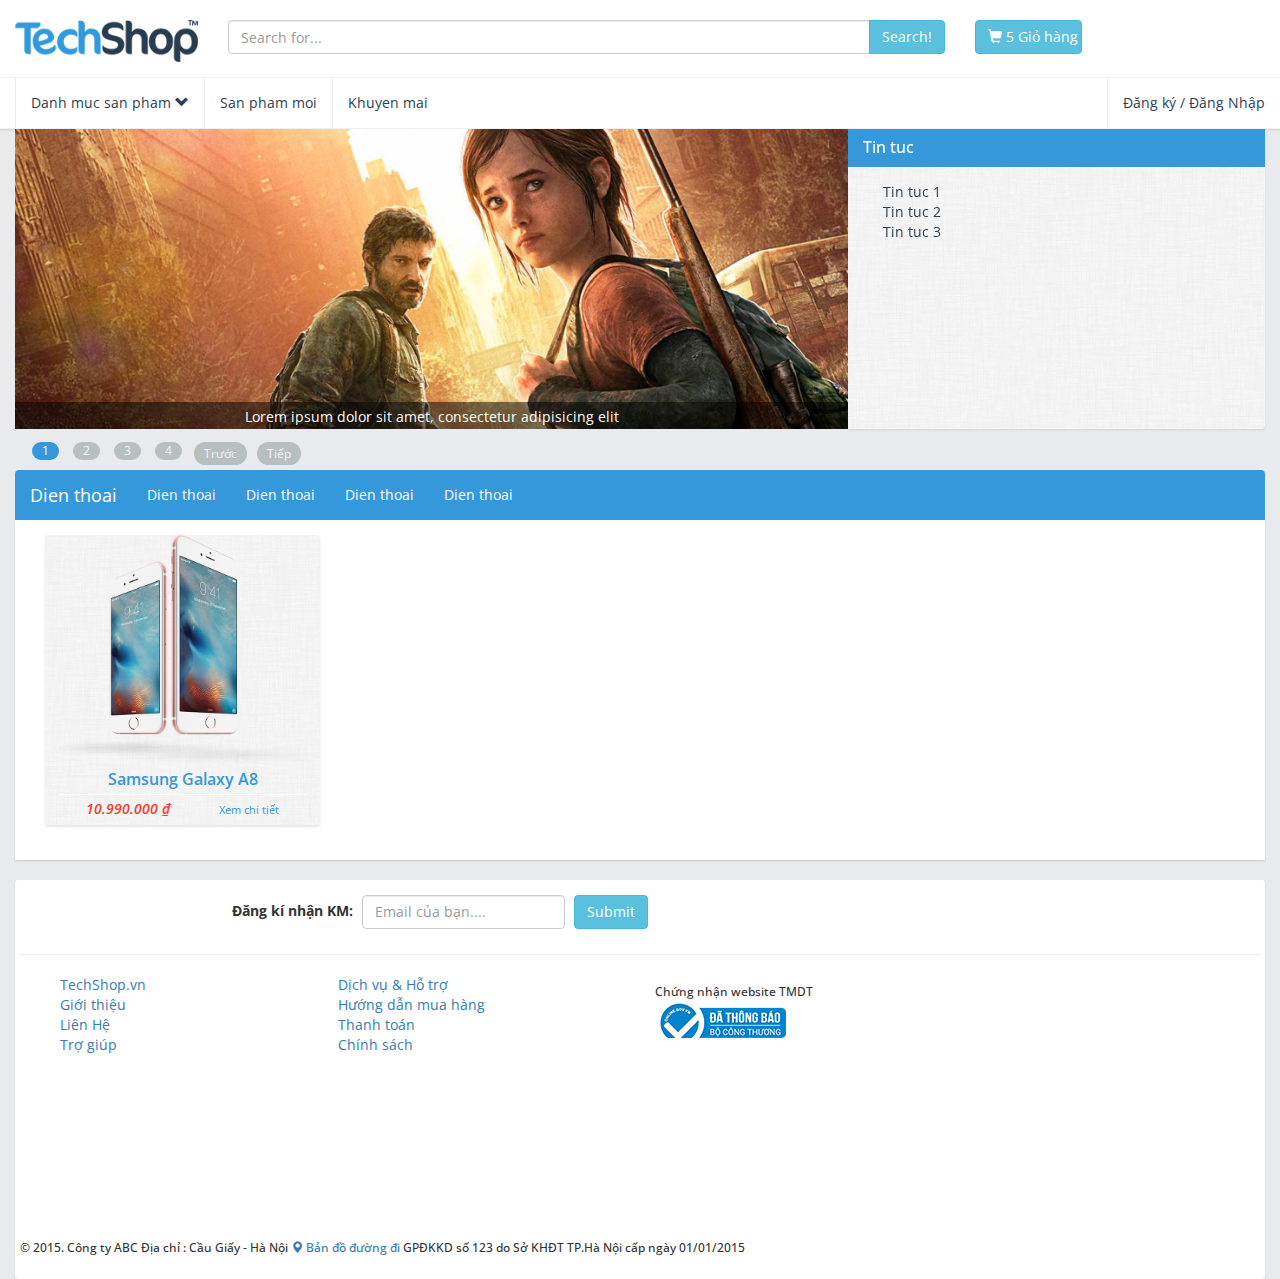
<file: front-end-master/index.html>
<!DOCTYPE html>
<html>
	<head>
		<meta charset="utf-8">
		<title>Techshop.com.vn - ĐTDD, Laptop, Máy tính bảng </title>
		<meta name="title" content="Amazon.com.vn - ĐTDD, Laptop," />
	    <meta name="description text-center" content="Hàng 100% chính hãng được phân p   " />
	    <meta name="keywords" content="điện thoại di dộng, máy tính bảng,  " />
		<meta name="copyright" content="Nhóm 5 : Nguyễn Trang,Trần Lộc, Bùi Hải">
		<meta name="author" content="PHP Team 5">
		<link href='https://fonts.googleapis.com/css?family=Open+Sans:400,600,300' rel='stylesheet' type='text/css'>
		<link rel="stylesheet" href="css/bootstrap.min.css">
		<!-- <link rel="stylesheet" href="css/bootstrap-theme.min.css"> -->
		<link rel="stylesheet" href="css/normalize.css">
		<link rel="stylesheet" href="css/style.css">
		<script src="js/jquery.min.js"></script>
		<script src="js/bootstrap.min.js"></script>
	    <script src="js/owl.carousel.min.js"></script>
        <link href="css/owl.carousel.css" rel="stylesheet">
		<link href="css/owl.theme.css" rel="stylesheet">
		<link href="css/owl.transitions.css" rel="stylesheet">
		<script type="text/javascript">
			$(document).ready(function() {
				$("#owl-demo").owlCarousel({
				      navigation : true, // Show next and prev buttons
				      slideSpeed : 400,
				      autoPlay: 5500,
				      lazyLoad : true,
				      paginationSpeed : 5000,
				      paginationNumbers: true,
				      stopOnHover : true,
				      transitionStyle: "backSlide",
				      navigationText : ["Trước","Tiếp"],
				      singleItem:true,
				});
			});
		</script>
	</head>
<body>
<div class="container-fluid">


	<header class="row">
		<br class="hidden-xs">
		<div class="col-md-3 col-lg-2 col-sm-3 col-xs-8 col-xs-offset-2 col-sm-offset-0">
	        <img class="img-responsive" src="images/logo.png" alt="Logo">
	    </div>
	    <div class="col-md-7 col-lg-7 col-xs-12 col-sm-6">
	        <div class="input-group search-box ">
			    <input type="text" class="form-control search-input" placeholder="Search for...">
		        <span class="input-group-btn">
		        	<button class="btn search-button btn-info" type="button">Search!</button>
			    </span>
		    </div>
	    </div>
		<div class="col-md-2 col-lg-2 col-xs-6 col-sm-2 cart">
	    	<button type="button" class="btn btn-info col-xs-12 col-md-12 col-lg-7"  data-toggle="modal" data-target="#myModal">
	    		<i class="glyphicon glyphicon-shopping-cart"></i> 5 Giỏ hàng
	    	</button>
		</div>
	
		<div class="navbar no_margin" role="navigation">
			<div class="navbar-header">
				<div class="col-xs-6">
				    <button type="button" class=" col-xs-12 navbar-toggle button_menu" data-toggle="collapse" data-target=".menutop">
				        <span class="icon-toggle pull-left">Menu</span>
				        <i class="glyphicon glyphicon-list pull-right"></i>
				    </button>
				</div>
			</div>
	    	<div class="col-md-12 col-xs-12 collapse navbar-collapse menutop ">
	            <ul class="nav navbar-nav">
	                <li class="list_menu">
						<a class='item_menu'class="dropdown-toggle" data-toggle="dropdown">
	                        Danh muc san pham <i class="glyphicon glyphicon-chevron-down"></i></a>
	                     	<ul class="dropdown-menu sub-menu" >
	                            <li><a href=" ">Category 1</a></li>
	                            <li><a href=" ">Category 2</a></li>
	                            <li><a href=" ">Category 3</a></li>
	                        </ul>
	                </li>
	                <li class="list_menu"><a class='item_menu' href="">San pham moi</a></li>
	                <li class="list_menu"><a class='item_menu' href="">Khuyen mai</a></li>
	            </ul>
	            <ul class="nav navbar-nav navbar-right ">
	                <li class="list_menu"><a class='item_menu'data-toggle="modal" data-target="#myModal2" href="">Đăng ký / Đăng Nhập</a></li>
	            </ul>
			</div><!-- /end menu -->
		</div>
		<!-- . Navbar -->
		</header>

		<div class="col-lg-8 col-md-8 box_slide">	
			<div id="owl-demo" class="owl-carousel owl-theme">
			  <div class="item"><a href=""><img src="images/fullimage1.jpg" class="img-responsive" alt="The Last of us"></a>
					<p class="description text-center"><a href="">Lorem ipsum dolor sit amet, consectetur adipisicing elit</a></p>
			  </div>
			  <div class="item"><a href=""><img src="images/fullimage2.jpg" class="img-responsive" alt="The Last of us"></a>
					<p class="description text-center"><a href="">Lorem ipsum dolor sit amet, consectetur adipisicing elit</a></p>
			  </div>
			  <div class="item"><a href=""><img src="images/fullimage3.jpg" class="img-responsive" alt="The Last of us"></a>
					<p class="description text-center"><a href="">Lorem ipsum dolor sit amet, consectetur adipisicing elit</a></p>
			  </div>
			  <div class="item"><a href=""><img src="images/fullimage2.jpg" class="img-responsive" alt="The Last of us"></a>
					<p class="description text-center"><a href="">Lorem ipsum dolor sit amet, consectetur adipisicing elit</a></p>
			  </div>
			</div>
		</div>
		<div class="clearfix hidden-lg hidden-md"></div>
		<div class="panel col-lg-4 col-md-4 news">
		  <div class="panel-heading heading-news">
		    <h3 class="panel-title"><a href="">Tin tuc</a></h3>
		  </div>
		  <div class="panel-body">
			   <ul>
		  			<li><a href="#">Tin tuc 1</a></li>
		  			<li><a href="#">Tin tuc 2</a></li>
		  			<li><a href="#">Tin tuc 3</a></li>
			  </ul>
		  </div>
		</div>
		<div class="clearfix"></div>

	<div class="panel panel-pro">
		<div class="panel-heading  navbar-default heading-cate">
			<div class="navbar-header">
				<button type="button" class="navbar-toggle button_menu" data-toggle="collapse" data-target=".nav-tittle">
		            <span class="icon-toggle">
		                <span class="icon-bar"></span>
		                <span class="icon-bar"></span>
		                <span class="icon-bar"></span>
		            </span>
		        </button>
				<a href="#" class="navbar-brand">Dien thoai</a>
			</div>
			<div class="navbar-collapse collapse nav-tittle">
				<ul class="nav navbar-nav">
					<li><a href="#">Dien thoai</a></li>
					<li><a href="#">Dien thoai</a></li>
					<li><a href="#">Dien thoai</a></li>
					<li><a href="#">Dien thoai</a></li>
				</ul>
			</div>
		</div>
		<div class="panel-body product" >
			<div class="col-sm-6 col-md-3 ">
				<div class="well text-center well-sm">
					<div class="info">
						<img src="images/6.png" class="img-responsive " alt="">
							<span class="text-left">
								<ul>
									<li>Ram</li>
									<li>Man hinh</li>
									<li>CPU</li>
									<li>Bo nho trong</li>
									<li>Chip</li>
								</ul>
							</span>
					</div>
					<div class="detail">
						<h2 href="#" class="name "><a  href="#">Samsung Galaxy A8</a></h2>
						<hr>
						<i class="price pull-left">10.990.000 ₫</i>
						<a href="#" class="btn-link view pull-right"><small>Xem chi tiết </small></a>
						
					</div>
				</div>
			</div>
		</div>
	</div>
	<footer>
		<div class="row">
			<div class="col-md-6 col-md-offset-2">
				<form action="#" class="form-inline ">
					<div class="form-group">
					    <label>Đăng kí nhận KM: </label>
					    <input type="text" class="form-control" id="exampleInputName2" placeholder="Email của bạn....">
					    <button type="submit" class="btn btn-info ">Submit</button>
				    </div>

				</form>
			</div>
		</div>
		<hr>
		<div class="row">
		<div class="col-md-6 col-sm-6 col-lg-3 col-xs-6">
			<ul>
				<li><a href="">TechShop.vn</a></li>
				<li><a href="">Giới thiệu</a></li>
				<li><a href="">Liên Hệ </a></li>
				<li><a href="">Trợ giúp </a></li>
			</ul></div>
			<ul class="col-md-6 col-sm-6 col-lg-3 col-xs-6">
				<li><a href="">Dịch vụ & Hỗ trợ</a></li>
				<li><a href="">Hướng dẫn mua hàng </a></li>
				<li><a href="">Thanh toán</a></li>
				<li><a href="">Chính sách  </a></li>
			</ul>
			<h6 class="col-md-6 col-sm-6 col-lg-3 col-xs-12">
				<span>Chứng nhận website TMDT</span>
				<img src="images/certify.png" alt="">
			</h6>
			<div class="col-md-6 col-sm-6 col-lg-3 col-xs-12">			
				<iframe src="http://www.facebook.com/plugins/likebox.php?href=https://www.facebook.com/facebook&amp;width=240&amp;colorscheme=light&amp;show_faces=true&amp;connections=9&amp;stream=false&amp;header=false&amp;height=250" frameborder="0" scrolling="no" style="border: medium none; overflow: hidden; height: 250px; width: 240px;background:#fff;"></iframe>
			</div> 
			<div class="clear-fixed"></div>
				<h6 class="col-md-12">
					<span>© 2015. Công ty ABC
					Địa chỉ : Cầu Giấy - Hà Nội <a href="#"><i class="glyphicon glyphicon-map-marker"></i>  Bản đồ đường đi</a>
					GPĐKKD số 123 do Sở KHĐT TP.Hà Nội cấp ngày 01/01/2015</span>
				</h6>
		</div>
	</footer>
</div><!-- .wrapper -->
</body>
</html>
<!-- Modal -->
<div class="modal fade" id="myModal" tabindex="-1" role="dialog" aria-labelledby="myModalLabel">
  <div class="modal-dialog" role="document">
    <div class="modal-content">
      <div class="modal-header">
        <button type="button" class="close" data-dismiss="modal" aria-label="Close"><span aria-hidden="true">&times;</span></button>
        <h4 class="modal-title" id="myModalLabel">Cart</h4>
      </div>
      <div class="modal-body">
        <div>dfjfhj</div>
        <div>dfjfhj</div>
        <div>dfjfhj</div>
        </ul>
      </div>
      <div class="modal-footer">
        <button type="button" class="btn btn-success">Checkout</button>
        <button type="button" class="btn btn-danger">Delete</button>
        <button type="button" class="btn btn-default" data-dismiss="modal">Close</button>
      </div>
    </div>
  </div>
</div>

<div class="modal fade" id="myModal2" tabindex="-1" role="dialog" aria-labelledby="myModalLabel">
  <div class="modal-dialog" role="document">
    <div class="modal-content">
      <div class="modal-header">
        <button type="button" class="close" data-dismiss="modal" aria-label="Close"><span aria-hidden="true">&times;</span></button>
        <h4 class="modal-title" id="myModalLabel">Login / Logout</h4>
      </div>
      <div class="modal-body">
        <div>Login</div>
        <div>Logout</div>
        </ul>
      </div>
      <div class="modal-footer">
        <button type="button" class="btn btn-default" data-dismiss="modal">Close</button>
      </div>
    </div>
  </div>
</div>
</file>
<file: front-end-master/css/style.css>
*{
	font-family: 'Open Sans', sans-serif;
}
body{
  	background: #E9EAED;
}
header{
	border: 0;
  	background: #fff;
	padding: 0;
	margin: 0 ;
	box-shadow: 0px 1px 2px rgba(0,0,0,0.1);
	border-radius: 0  ;
}
@media (max-width: 768px) {
	.search-box,.cart{
		margin-top: 5px;
	}
}
.button-menu{
	margin: 5px 5px 5px 0;
}
.menutop{
	width: 100%;
	border-top: solid 1px #f0f0f0;
	border-bottom: solid 1px #f0f0f0;
	margin: 15px 0 0 0 ;
	/*padding: 0 10px;*/
}
.item_menu{
	color: #2C3E50;
	border-left: 1px solid #E9EAED; 
	padding: 8px 10px;
}
.list_menu:hover .item_menu:hover{
	color: #3498DB;
	background: url('../images/bg.png');
}
@media (max-width: 768px) {
	.item_menu{
		border-left: none; 
	}
}
@media (min-width: 769px) {
	.list_menu:hover ul{
	    display: block;
	}
}
.list_menu .open .item_menu,
.sub-menu li a:hover{
	color: #3498DB;
	background: url('../images/bg.png');
}
.no_margin{
	margin: 0;
	border: none;
}
.box_slide{
	padding: 0px;
}
.news{
	padding: 0 ;
	max-height: 300px;
	overflow: hidden;
	height: 300px;
	border-radius:0 0 4px 0;
    box-shadow: 0 1px 2px rgba(0,0,0,.1);
	background: url('../images/bg.png');
	border: none;
}
.heading-news{
	background: #3498DB;	
	border: none;
	border-radius: 0;
}
.heading-news h3{
	color: #fff;
}
.news > div.panel-body > ul > li > a{
	color: #2C3E50;
	font-weight: 400;
	padding: 0;
}
.news > div.panel-body > ul > li > a:hover{
	color: #3498DB;
}
.news > div.panel-body > ul{
	padding-left: 20px;
}
.news > div.panel-body > ul > li{
	list-style-type: none;
}
.heading-cate{
	padding: 0;
	background: #3498DB;	
	border: none;
	border-radius:  4px 4px 0 0;
	margin: 0;
}
div.heading-cate > div.navbar-header > a,
li,
div.navbar-collapse.collapse.nav-tittle > ul > li > a{
	color: #fff;
}
div.heading-cate > div.navbar-header > a:hover,
div.navbar-collapse.collapse.nav-tittle > ul > li > a:hover{
	background: #2980B9;
	color: #fff;
}
.panel-pro{
	border: none;
	/*overflow: hidden;*/
	border-radius: 4px;
}
.product{
  	background: #fff;
    box-shadow: 0 1px 2px rgba(0,0,0,.1);
}
@media (min-width: 669px) {
	.item{
		position: relative;
		height: 300px;
		overflow: hidden;
	}
	.description{
		position: absolute;
		z-index: 10;
		bottom: 0px;
		height: 9%;
		width: 100%;
		margin: 0;
		color: #fff;
		padding: 5px;
		background: rgba(0,0,0,0.5);
	}
	.description a{
		color: #fff;
		text-decoration: none;
	}
	.description a:hover{
		color: #f1f1f1;
	}
}
@media (max-width: 768px) {
	.item img{
		margin: 0 auto;
		overflow: hidden;
		width: 100%;
	}
	.carousel-caption{
		display: none;
	}
	.description{
		display: none;
	}
}
@media (min-width: 769px) {
	.item img{
		max-height: 300px;
		min-height: 300px;
		margin: 0 auto;
		overflow: hidden;
	}
}
.well{
	padding: 0;
	overflow: hidden;
	border: none;
	background: url('../images/bg.png');
	box-shadow: 0px 2px 3px rgba(0,0,0,0.1);
}
.info{
	position: relative;
	padding: 0;
}
.info:hover span{
	display: block;
	background-color: rgba(0,0,0,0.7);
	color: #fff;
}
.info span{
	display: none;
	position: absolute;
	top:0;
	padding: 5%;
	width: 100%;
	height: 100%;
}
.price{
	margin-top: 4px;
	float: left;
	margin-left: 15%;
	color: #f83c29;
	font-weight: 600;
}
.detail{
	float: right;
	width: 100%;
	margin: 2% 0;
}
.info img{
	margin: 0 auto;
	max-height: 230px;
	min-height: 230px;
}
div.detail>hr{
	margin:0 5%;
	border-color: #fff;
}
.name {
	font-size: 16px;
	font-weight: 600;
	margin: 0 0 6px 0;
}
.view{
	margin-top: 4px;
	color: #3498DB;
	float: right;
	margin-right: 15%;
}
.view small{
	color: #3498DB;
}
.name:hover a{
	text-decoration: underline;
}
.name a{
	color: #3498DB;
	text-decoration: none;
}
.button_menu{
	background: url('../images/bg.png');
}
footer{
	padding-bottom: 20px;
	height: auto;
	outline: hidden;
	padding: 0 5px 15px 5px;
	box-shadow: 0px 1px 2px rgba(0,0,0,0.1);
	border-radius: 3px;
	background: #fff;
}
footer form{
	margin-top: 10px
}
footer form input{
	margin: 5px;
}
footer li{
	list-style: none;
}
</file>
